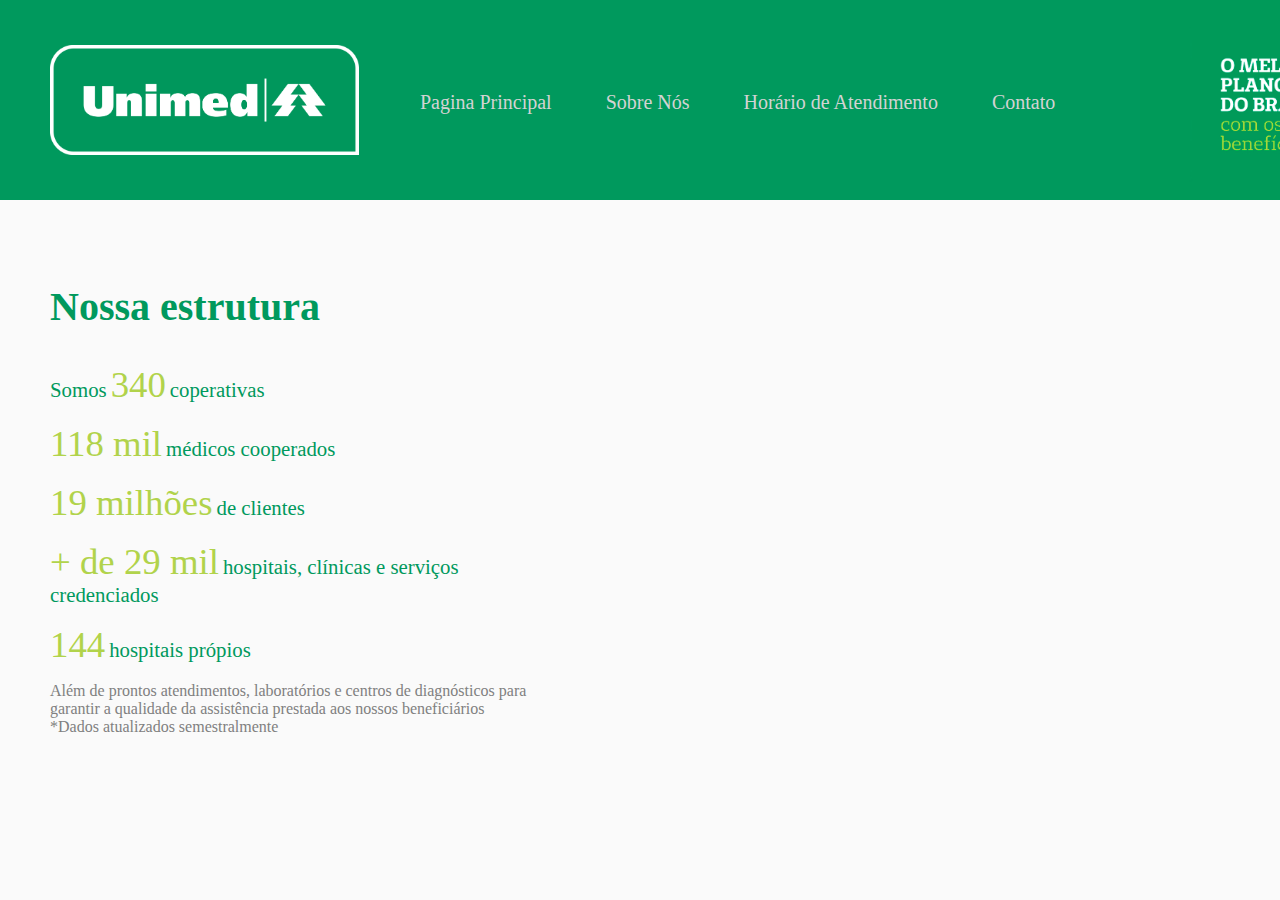
<file: about.html>
<!DOCTYPE html>
<html lang="pt-br">
<head>
    <meta charset="UTF-8">
    <meta name="viewport" content="width=device-width, initial-scale=1.0">
    <title>Unimed | Sobre Nós</title>
    <link rel="stylesheet" href="base.css">
</head>
<body>
    <div class="top-part">
        <img src="banner.jpg" alt="" class="banner">
        <img src="logo.png" alt="" class="logo">
        <div class="banner-background"></div>
        <nav class="menu">
            <ul>
                <li><a href="principal.html" target="_self">Pagina Principal</a></li>
                <li><a href="about.html" target="_self">Sobre Nós</a></li>
                <li><a href="horario.html" target="_self">Horário de Atendimento</a></li>
                <li><a href="contact.html">Contato</a></li>
            </ul>
        </nav>
    </div>
    <div class="content-about">
        <h2 class="content-about-h2">Nossa estrutura</h2>
        <p><span class="verde">Somos</span> <span class="verde-claro">340</span> <span class="verde">coperativas</span></p>
        <p><span class="verde-claro">118 mil</span> <span class="verde">médicos cooperados</span></p>
        <p><span class="verde-claro">19 milhões</span> <span class="verde">de clientes</span></p>
        <p><span class="verde-claro">+ de 29 mil</span> <span class="verde">hospitais, clínicas e serviços<br> credenciados</span></p>
        <p><span class="verde-claro">144</span> <span class="verde">hospitais própios</span></p>
        <p class="common-text">Além de prontos atendimentos, laboratórios e centros de diagnósticos para<br> garantir a qualidade da assistência prestada aos nossos beneficiários<br>*Dados atualizados semestralmente</p>
    </div>
</body>
</html>
</file>
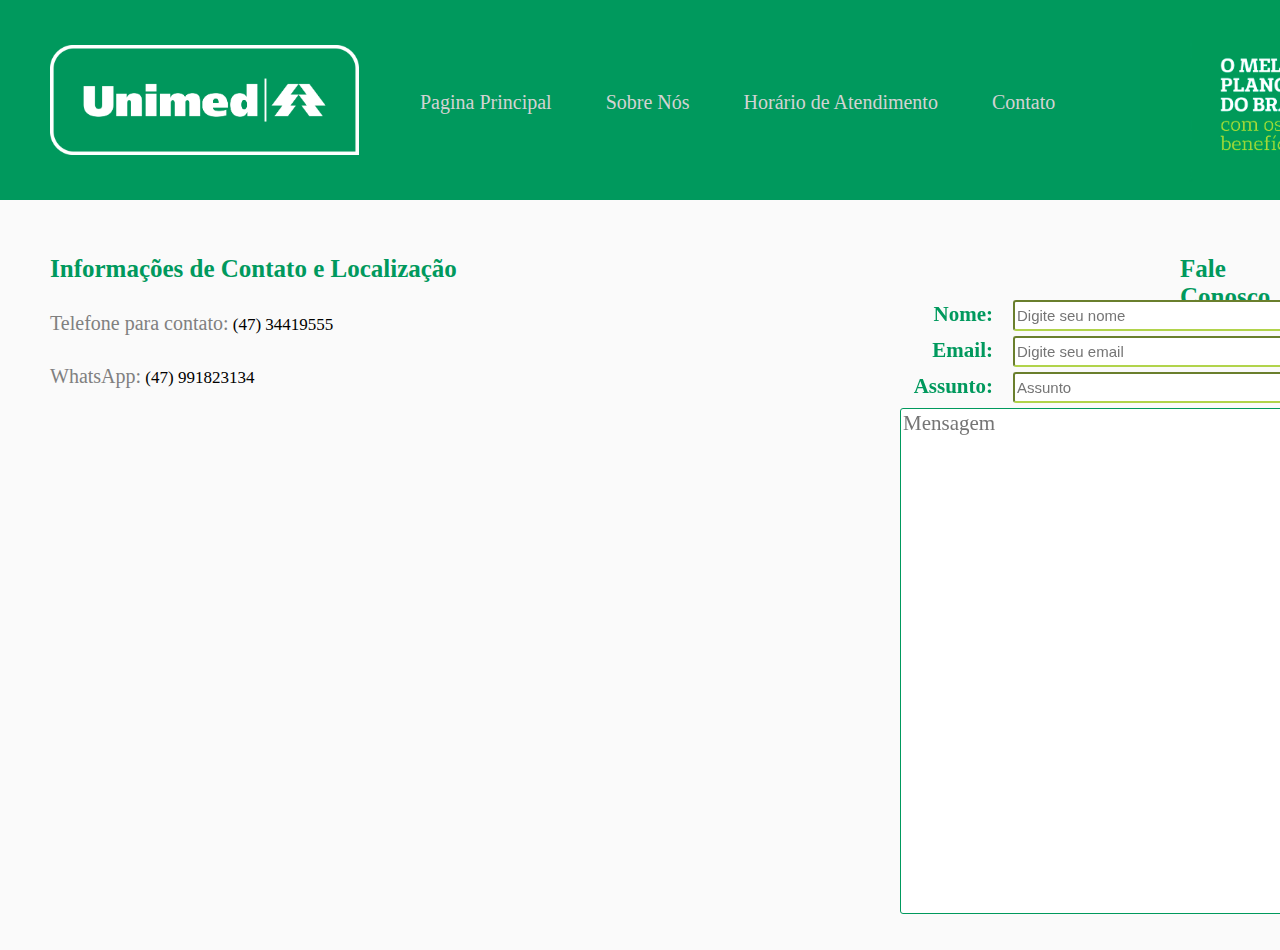
<file: contact.html>
<!DOCTYPE html>
<html lang="pt-br">
<head>
    <meta charset="UTF-8">
    <meta name="viewport" content="width=device-width, initial-scale=1.0">
    <title>Unimed | Fale Conosco</title>
    <link rel="stylesheet" href="base.css">
</head>
<body>
    <div class="top-part">
        <img src="banner.jpg" alt="" class="banner">
        <img src="logo.png" alt="" class="logo">
        <div class="banner-background"></div>
        <nav class="menu">
            <ul>
                <li><a href="principal.html" target="_self">Pagina Principal</a></li>
                <li><a href="about.html" target="_self">Sobre Nós</a></li>
                <li><a href="horario.html" target="_self">Horário de Atendimento</a></li>
                <li><a href="contact.html">Contato</a></li>
            </ul>
        </nav>
    </div>
    <div class="content-contact">
        <div>
            <div class="ctt-local">
                <p>
                    <b>Informações de Contato e Localização</b>
                </p>
                <p><span class="contact-text">Telefone para contato:</span><span class="contact-num"> (47) 34419555</span></p>
                <p><span class="contact-text">WhatsApp:</span><span class="contact-num"> (47) 991823134</span></p>
            </div>
            <iframe src="https://www.google.com/maps/embed?pb=!1m18!1m12!1m3!1d2126.9797013695916!2d-48.846886918617884!3d-26.28958666228794!2m3!1f0!2f0!3f0!3m2!1i1024!2i768!4f13.1!3m3!1m2!1s0x94deb02e0df1d821%3A0x9b152894a136d4!2sUnimed%20Joinville!5e0!3m2!1spt-BR!2sbr!4v1691777191240!5m2!1spt-BR!2sbr" width="400" height="350" style="border: 0;" allowfullscreen="" loading="lazy" referrerpolicy="no-referrer-when-downgrade" class="map"></iframe>
        </div>
        <div class="contact-me">
            <p>
                <b>Fale Conosco</b>
            </p>
        </div>
        <div>
            <form action="" method="get" class="formulario">
                <b>Nome:</b><input type="text" placeholder="Digite seu nome"><br>
                <b>Email:</b><input type="email" placeholder="Digite seu email"><br>
                <b>Assunto:</b><input type="text" placeholder="Assunto"><br>
                <textarea id="" cols="60" rows="20" placeholder="Mensagem"></textarea><br>
                <button type="submit" class="sub-button">Enviar</button>
                <button type="reset" class="reset-button">Limpar</button>
            </form>
        </div>
    </div>
</body>
</html>
</file>
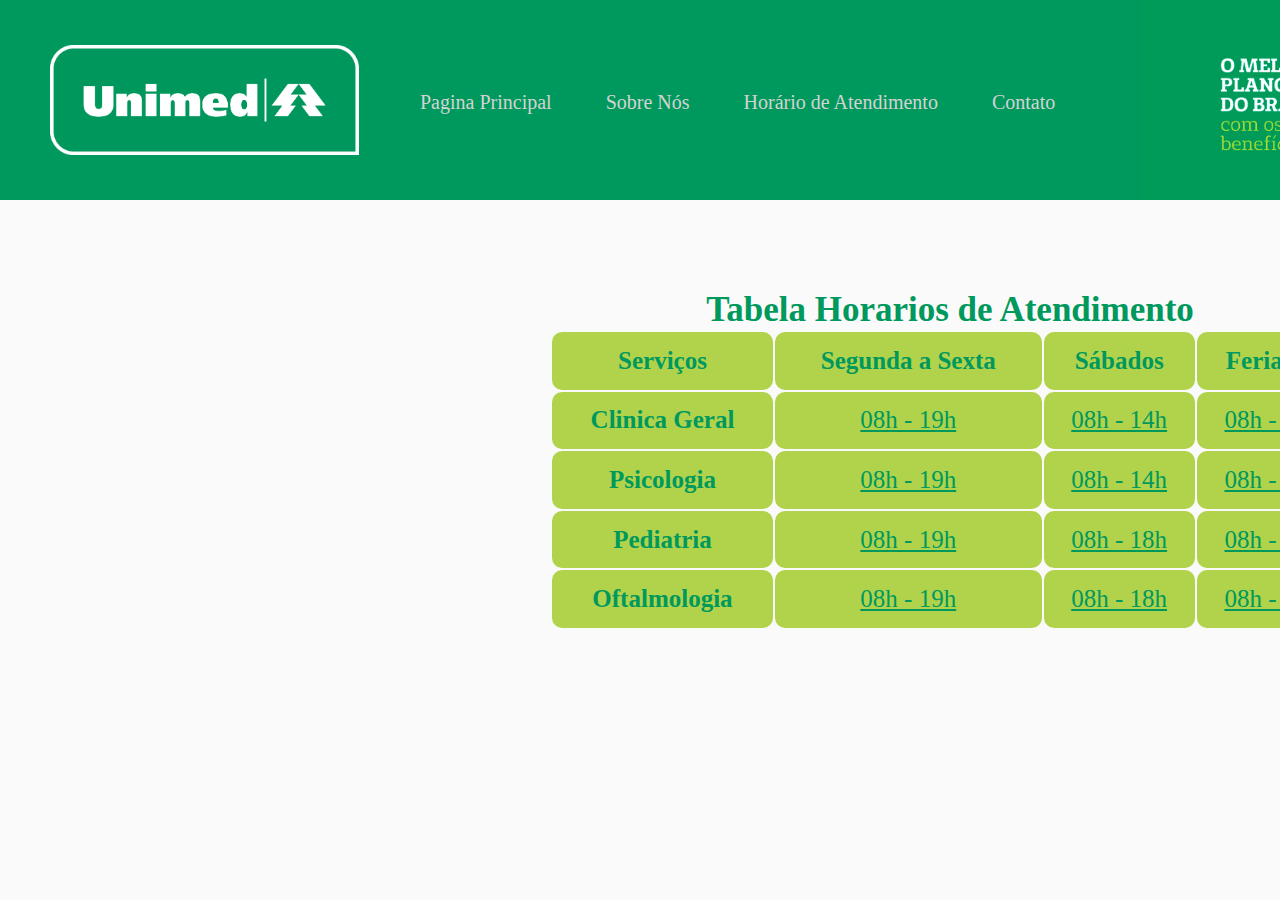
<file: horario.html>
<!DOCTYPE html>
<html lang="pt-br">
<head>
    <meta charset="UTF-8">
    <meta name="viewport" content="width=device-width, initial-scale=1.0">
    <title>Unimed | Horarios de Atendimento</title>
    <link rel="stylesheet" href="base.css">
</head>
<body>
    <div class="top-part">
        <img src="banner.jpg" alt="" class="banner">
        <img src="logo.png" alt="" class="logo">
        <div class="banner-background"></div>
        <nav class="menu">
            <ul>
                <li><a href="principal.html" target="_self">Pagina Principal</a></li>
                <li><a href="about.html" target="_self">Sobre Nós</a></li>
                <li><a href="horario.html" target="_self">Horário de Atendimento</a></li>
                <li><a href="contact.html">Contato</a></li>
            </ul>
        </nav>
    </div>
    <div class="content-horario">
        <table class="tab-hora">
            <caption class="top-tab"><b>Tabela Horarios de Atendimento</b></caption>
            <tr>
                <th>Serviços</th>
                <th>Segunda a Sexta</th>
                <th>Sábados</th>
                <th>Feriados</th>
            </tr>
            <tr>
                <th>Clinica Geral</th>
                <td>08h - 19h</td>
                <td>08h - 14h</td>
                <td>08h - 14h</td>
            </tr>
            <tr>
                <th>Psicologia</th>
                <td>08h - 19h</td>
                <td>08h - 14h</td>
                <td>08h - 14h</td>
            </tr>
            <tr>
                <th>Pediatria</th>
                <td>08h - 19h</td>
                <td>08h - 18h</td>
                <td>08h - 18h</td>
            </tr>
            <tr>
                <th>Oftalmologia</th>
                <td>08h - 19h</td>
                <td>08h - 18h</td>
                <td>08h - 18h</td>
            </tr>
        </table>
    </div>
</body>
</html>
</file>
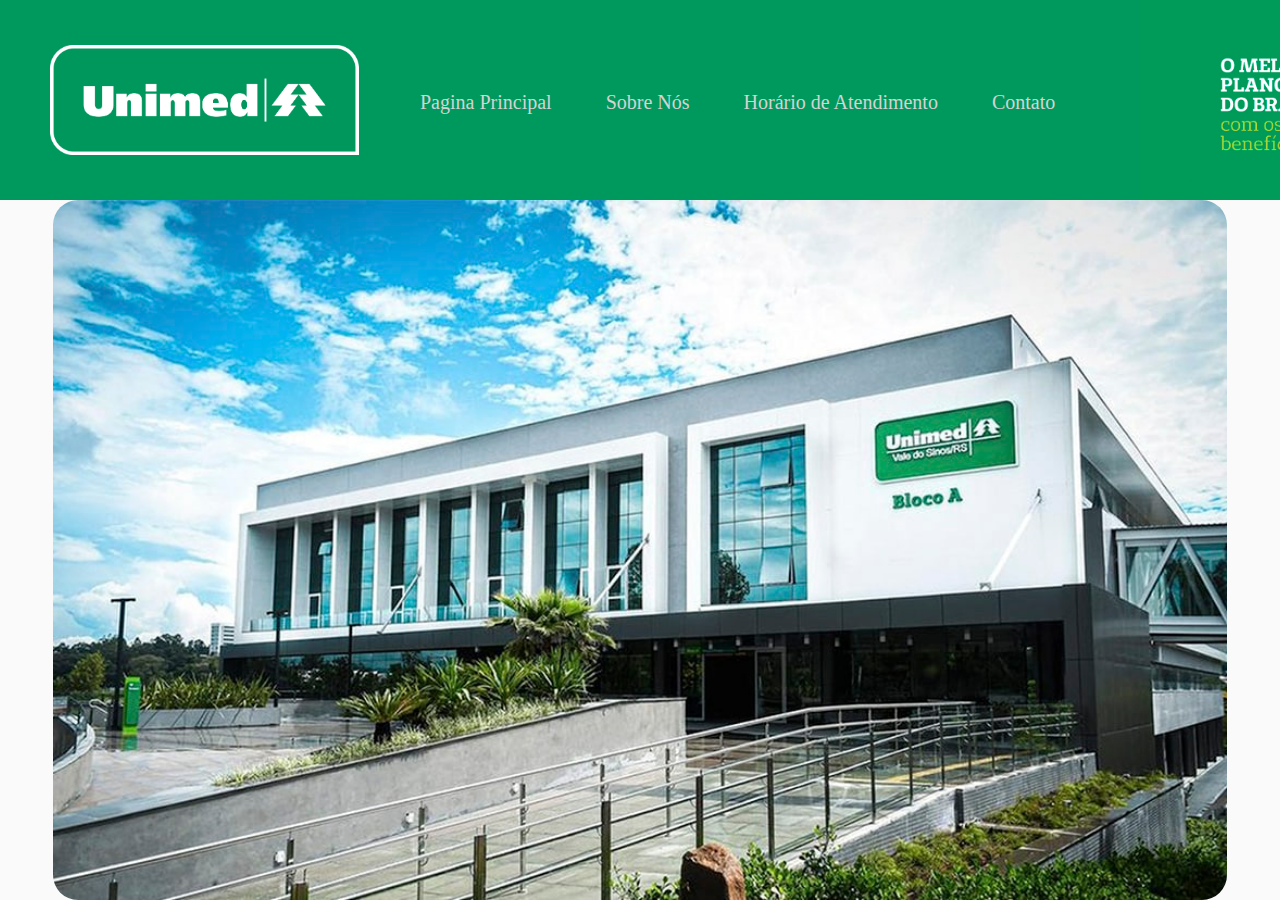
<file: principal.html>
<!DOCTYPE html>
<html lang="pt-br">
<head>
    <meta charset="UTF-8">
    <meta http-equiv="X-UA-Compatible" content="IE=edge">
    <meta name="viewport" content="width=device-width, initial-scale=1.0">
    <title>Unimed</title>
    <link rel="stylesheet" href="base.css">
</head>
<body>
    <div class="top-part">
        <img src="banner.jpg" alt="" class="banner">
        <img src="logo.png" alt="" class="logo">
        <div class="banner-background"></div>
        <nav class="menu">
            <ul>
                <li><a href="principal.html" target="_self">Pagina Principal</a></li>
                <li><a href="about.html" target="_self">Sobre Nós</a></li>
                <li><a href="horario.html" target="_self">Horário de Atendimento</a></li>
                <li><a href="contact.html">Contato</a></li>
            </ul>
        </nav>
    </div>
    <div class="content-principal">
        <img src="principal.jpg" alt="" class="principal">
    </div>
</body>
</html>
</file>
<file: base.css>
body{
    background-color: #fafafa;
    height: 100vh;
    margin: 0px;
}
.banner{
    height: 200px;
    margin-left: 1140px;
    position: absolute;
    z-index: 1;
}
.banner-background{
    height: 200px;
    width: 1170px;
    background-color: #00995D;
    position: absolute;
}
.logo{
    position: absolute;
    z-index: 1;
    height: 110px;
    margin-top: 45px;
    margin-left: 50px;
}
.menu{
    font-family: Verdana;
    margin-top: 75px;
    margin-left: 330px;
    position: absolute;
    z-index: 2;
}
nav li{
    font-size: 20px;
    display: inline-block;
    margin: 0 0 0 50px;
}
nav ul li a{
    color:lightgray;
    text-decoration: none;
}
nav ul li a:hover{
    color: crimson;
    text-decoration: underline;
}
.content-principal{
    display: flex;
    justify-content: center;
}
.principal{
    margin-top: 200px;
    border-radius: 25px;
    height: 700px;
}
.content-about{
    position: absolute;
    justify-content: left;
    margin-top: 250px;
    margin-left: 50px;
}
.content-about-h2{
    font-size: 40px;
    font-family: verdana;
    color: #00995D;
}
.verde{
    font-size: 20.8px;
    color: #00995D;
}
.verde-claro{
    font-size: 36.8px;
    color: #B1D34B;
}
.content-horario{
    position: absolute;
}
.tab-hora{
    width: 800px;
    height: 300px;
    margin-top: 290px;
    margin-left: 550px;
}
th, td{
    font-size: 25px;
    background-color: #B1D34B;
    font-family: Verdana;
    color: #00995D;
    text-align: center;
    border: 3px solid #B1D34B;
    border-radius: 10px;
}
td{
    text-decoration: underline;
}
.common-text{
    color: gray;
}
.top-tab{
    font-family: verdana;
    font-size: 35px;
    color: #00995D;
}
.ctt-local{
    position: absolute;
    margin-top: 230px;
    padding-left: 50px;
    font-size: 25px;
    font-family: verdana;
    color:#00995D;
}
.map{
    position: absolute;
    margin-top: 450px;
    padding-left: 50px;
}
.contact-text{
    font-size: 20px;
    font-family: Verdana;
    color: gray;
}
.contact-num{
    font-size: 17px;
    font-family: verdana;
    color: black;
}
.contact-me{
position: absolute;
margin-top: 230px;
padding-left: 1180px;
font-size: 25px;
font-family: Verdana;
color: #00995D;
}
.formulario{
    font-family: Verdana;
    font-size: 21px;
    color: #00995D;
    position:absolute;
    margin-top: 300px;
    padding-left: 900px;
    text-align:end;
}
input[type=text], input[type=email]{
    width: 620px;
    height: 25px;
    font-size: 15px;
    margin-bottom: 5px;
    margin-left: 20px;
    align-items:baseline;
    border-radius: 3px;
    border-color:#B1D34B;
}
textarea{
    font-family: verdana;
    font-size: 21px;
    resize: none;
    border-radius:3px;
    border-color: #00995D;
}
button[type=submit]{
    border-color: #00995D;
    border-radius: 6px;
    width: 100px; height: 30px;
    font-family: Verdana;
    font-size: 19px;
    background-color: #B1D34B;
    color: #00995D;
}
button[type=reset]{
    border-color: brown;
    border-radius: 6px;
    width: 100px; height: 30px;
    font-family: Verdana;
    font-size: 19px;
    background-color:brown;
}
</file>
